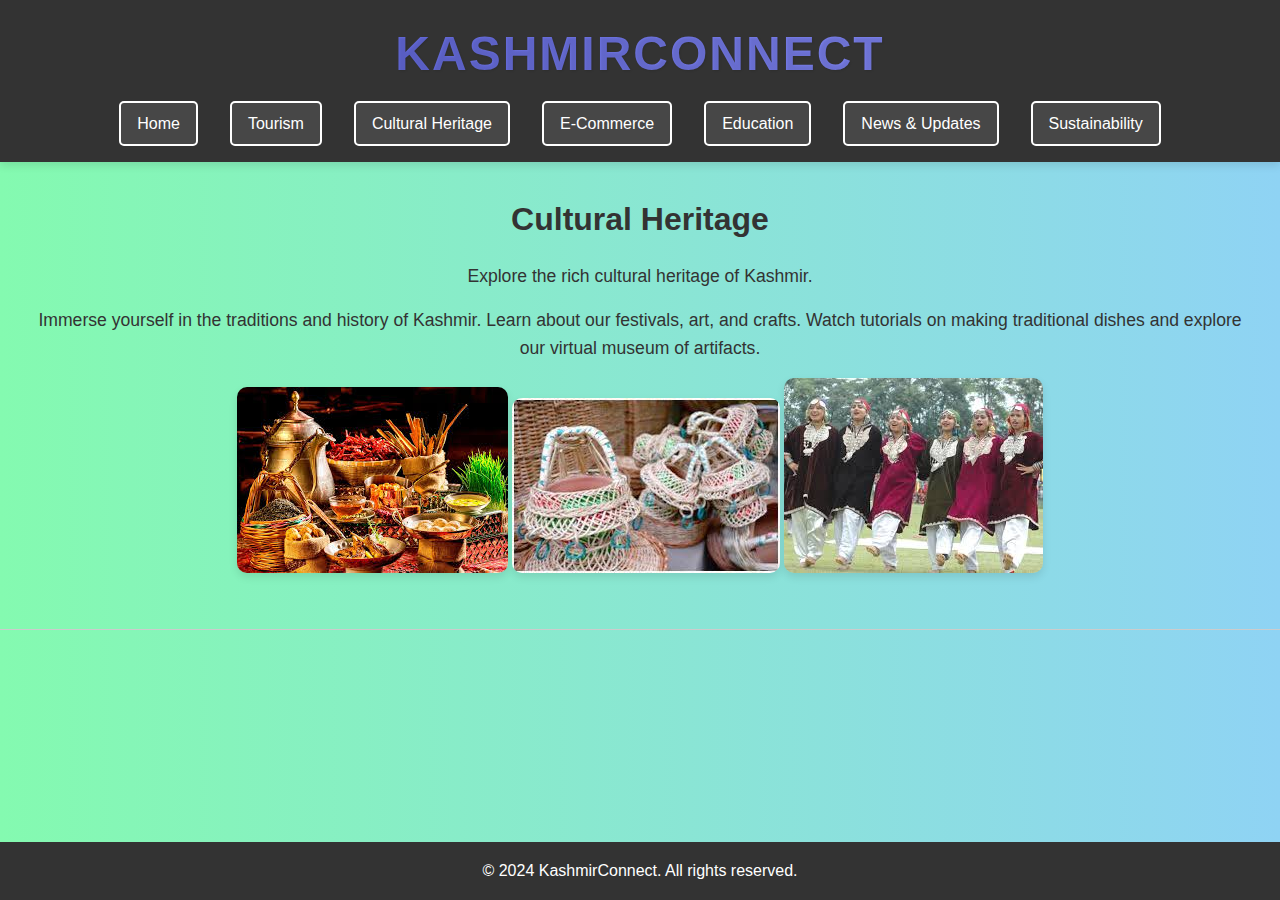
<file: culture.html>
<!DOCTYPE html>
<html lang="en">
<head>
    <meta charset="UTF-8">
    <meta name="viewport" content="width=device-width, initial-scale=1.0">
    <title>Cultural Heritage - KashmirConnect</title>
    <link rel="stylesheet" href="styles.css">
</head>
<body>
    <header>
        <h1>KashmirConnect</h1>
        <nav>
            <ul>
                <li><a href="index.html">Home</a></li>
                <li><a href="tourism.html">Tourism</a></li>
                <li><a href="culture.html" class="active">Cultural Heritage</a></li>
                <li><a href="marketplace.html">E-Commerce</a></li>
                <li><a href="education.html">Education</a></li>
                <li><a href="news.html">News & Updates</a></li>
                <li><a href="sustainability.html">Sustainability</a></li>
            </ul>
        </nav>
    </header>
    <section>
        <h2>Cultural Heritage</h2>
        <p>Explore the rich cultural heritage of Kashmir.</p>
        <p>Immerse yourself in the traditions and history of Kashmir. Learn about our festivals, art, and crafts. Watch tutorials on making traditional dishes and explore our virtual museum of artifacts.</p>
        <img src="culture1.jpg" alt="Culture Image 1">
        <img src="culture2.jpg" alt="Culture Image 2">
        <img src="culture3.jpg" alt="Culture Image 3">
    </section>
    <footer>
        <p>&copy; 2024 KashmirConnect. All rights reserved.</p>
    </footer>
</body>
</html>
</file>
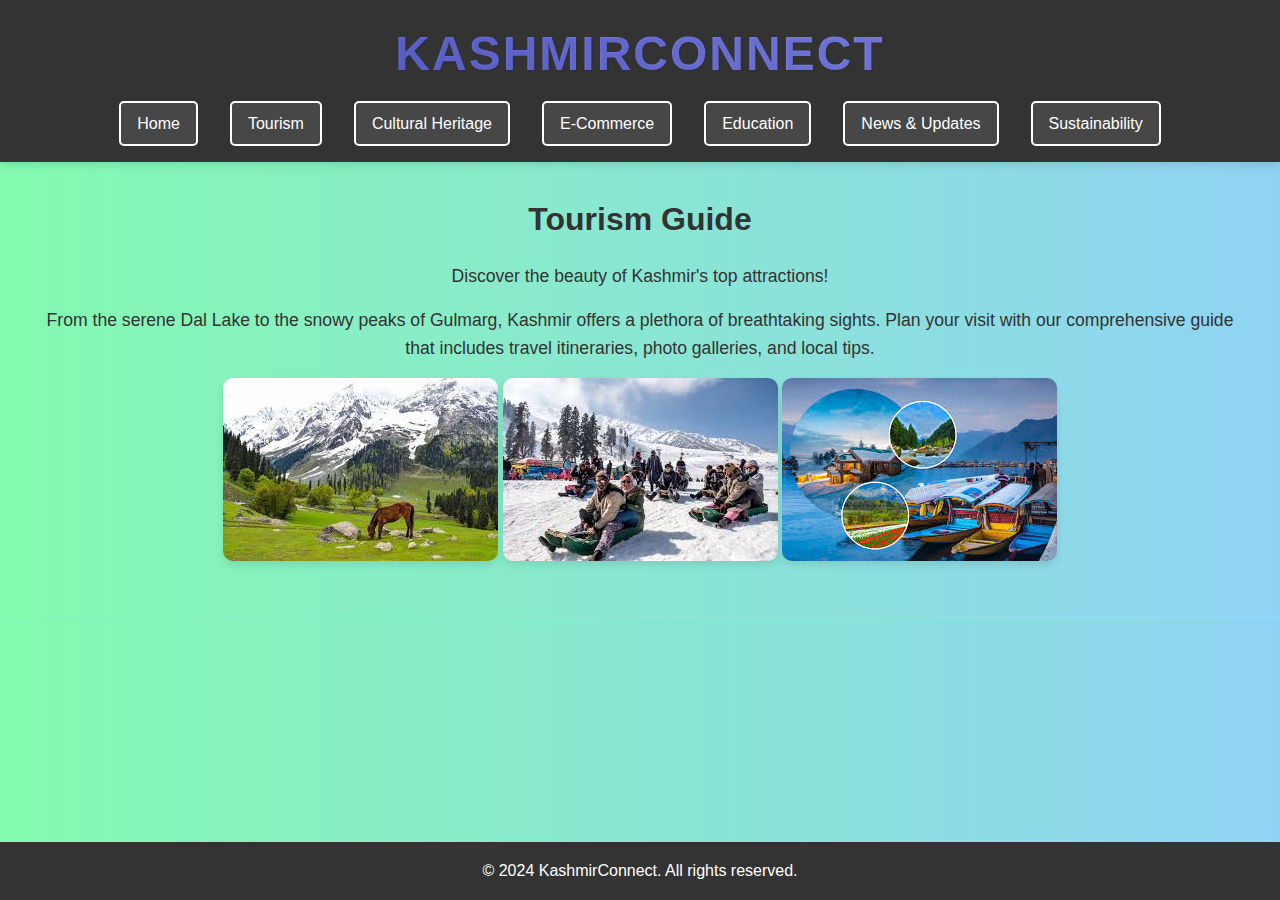
<file: tourism.html>
<!DOCTYPE html>
<html lang="en">
<head>
    <meta charset="UTF-8">
    <meta name="viewport" content="width=device-width, initial-scale=1.0">
    <title>Tourism Guide - KashmirConnect</title>
    <link rel="stylesheet" href="styles.css">
</head>
<body>
    <header>
        <h1>KashmirConnect</h1>
        <nav>
            <ul>
                <li><a href="index.html">Home</a></li>
                <li><a href="tourism.html" class="active">Tourism</a></li>
                <li><a href="culture.html">Cultural Heritage</a></li>
                <li><a href="marketplace.html">E-Commerce</a></li>
                <li><a href="education.html">Education</a></li>
                <li><a href="news.html">News & Updates</a></li>
                <li><a href="sustainability.html">Sustainability</a></li>
            </ul>
        </nav>
    </header>
    <section>
        <h2>Tourism Guide</h2>
        <p>Discover the beauty of Kashmir's top attractions!</p>
        <p>From the serene Dal Lake to the snowy peaks of Gulmarg, Kashmir offers a plethora of breathtaking sights. Plan your visit with our comprehensive guide that includes travel itineraries, photo galleries, and local tips.</p>
        <img src="tourism1.jpg" alt="Tourism Image 1">
        <img src="tourism2.jpg" alt="Tourism Image 2">
        <img src="tourism3.jpg" alt="Tourism Image 3">
    </section>
    <footer>
        <p>&copy; 2024 KashmirConnect. All rights reserved.</p>
    </footer>
</body>
</html>
</file>
<file: styles.css>
* {
    margin: 0;
    padding: 0;
    box-sizing: border-box;
}

body {
    font-family: 'Segoe UI', Tahoma, Geneva, Verdana, sans-serif;
    line-height: 1.6;
    background: linear-gradient(to right, #84fab0, #8fd3f4);
    color: #333;
}

header {
    background: #333;
    color: #fff;
    padding: 1rem 0;
    text-align: center;
    box-shadow: 0 4px 8px rgba(0, 0, 0, 0.1);
}

header h1 {
    margin-bottom: 0.5rem;
    font-size: 3rem;
    letter-spacing: 2px;
    text-transform: uppercase;
    background: linear-gradient(to right, #4e54c8, #8f94fb);
    -webkit-background-clip: text;
    -webkit-text-fill-color: transparent;
    text-shadow: 1px 1px 2px rgba(0, 0, 0, 0.1);
}

nav ul {
    list-style: none;
    display: flex;
    justify-content: center;
    gap: 1rem;
}

nav ul li {
    margin: 0 0.5rem;
}

nav ul li a {
    display: inline-block;
    color: #fff;
    text-decoration: none;
    padding: 0.5rem 1rem;
    border: 2px solid #fff;
    border-radius: 5px;
    background: rgba(255, 255, 255, 0.1);
    transition: background 0.3s ease, transform 0.3s ease;
}

nav ul li a:hover {
    background: #575757;
    transform: scale(1.1);
}

section {
    padding: 2rem;
    border-bottom: 1px solid #ccc;
    text-align: center;
}

section h2 {
    font-size: 2rem;
    margin-bottom: 1rem;
}

section p {
    margin-bottom: 1rem;
    font-size: 1.1rem;
}

section img {
    max-width: 100%;
    height: auto;
    border-radius: 10px;
    margin-bottom: 1rem;
    box-shadow: 0 4px 8px rgba(0, 0, 0, 0.1);
}

footer {
    background: #333;
    color: #fff;
    text-align: center;
    padding: 1rem 0;
    position: fixed;
    width: 100%;
    bottom: 0;
}
</file>
